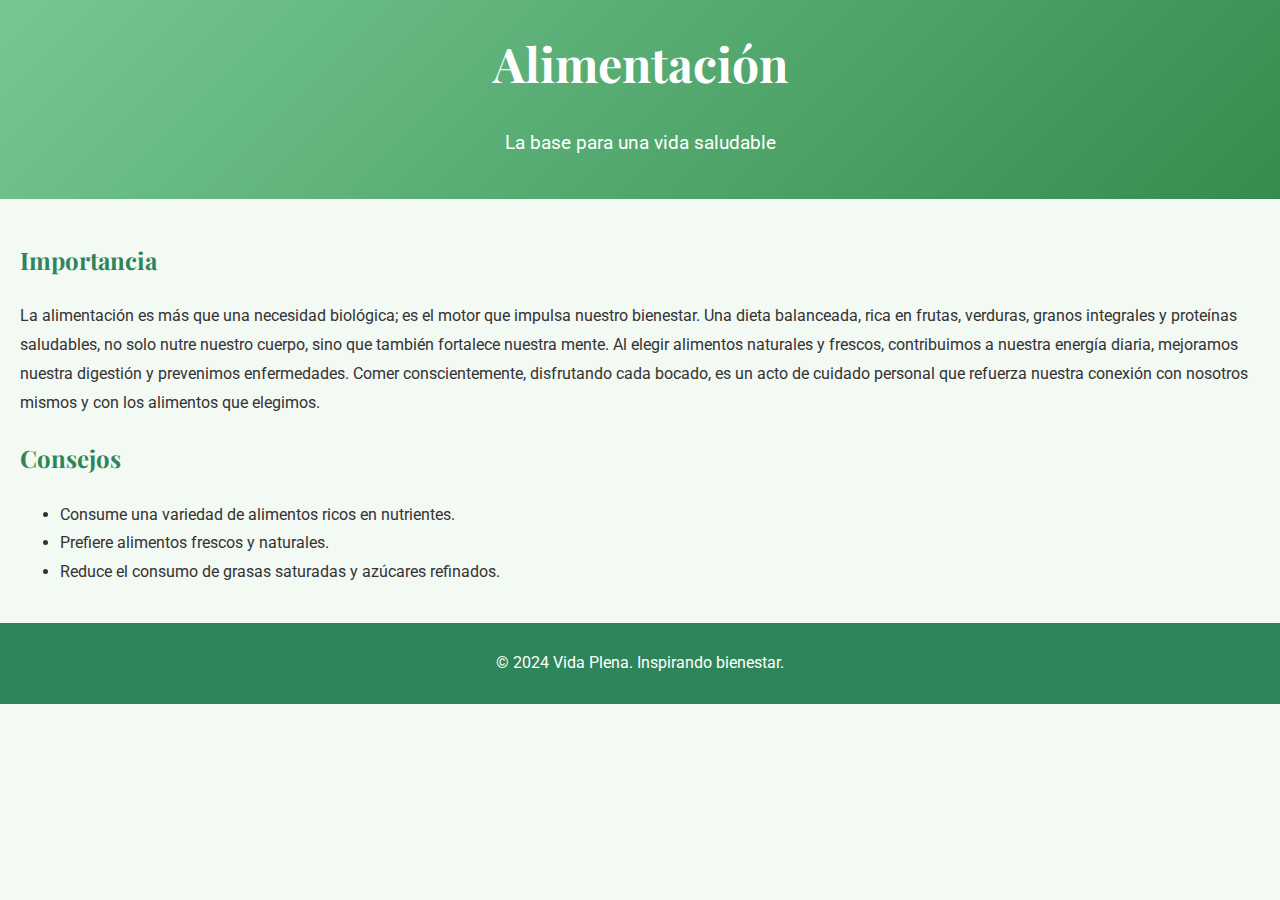
<file: alimentacion.html>
<!DOCTYPE html>
<html lang="es">
<head>
    <meta charset="UTF-8">
    <meta name="viewport" content="width=device-width, initial-scale=1.0">
    <title>Alimentación - Vida Plena</title>
    <link rel="stylesheet" href="styles.css">
</head>
<body>
    <header class="main-header">
        <h1>Alimentación</h1>
        <p>La base para una vida saludable</p>
    </header>
    <main>
        <section>
            <h2>Importancia</h2>
            <p>La alimentación es más que una necesidad biológica; es el motor que impulsa nuestro bienestar. Una dieta balanceada, rica en frutas, verduras, granos integrales y proteínas saludables, no solo nutre nuestro cuerpo, sino que también fortalece nuestra mente. Al elegir alimentos naturales y frescos, contribuimos a nuestra energía diaria, mejoramos nuestra digestión y prevenimos enfermedades. Comer conscientemente, disfrutando cada bocado, es un acto de cuidado personal que refuerza nuestra conexión con nosotros mismos y con los alimentos que elegimos.</p>
        </section>
        <section>
            <h2>Consejos</h2>
            <ul>
                <li>Consume una variedad de alimentos ricos en nutrientes.</li>
                <li>Prefiere alimentos frescos y naturales.</li>
                <li>Reduce el consumo de grasas saturadas y azúcares refinados.</li>
            </ul>
        </section>
    </main>
    <footer>
        <p>&copy; 2024 Vida Plena. Inspirando bienestar.</p>
    </footer>
</body>
</html>
</file>
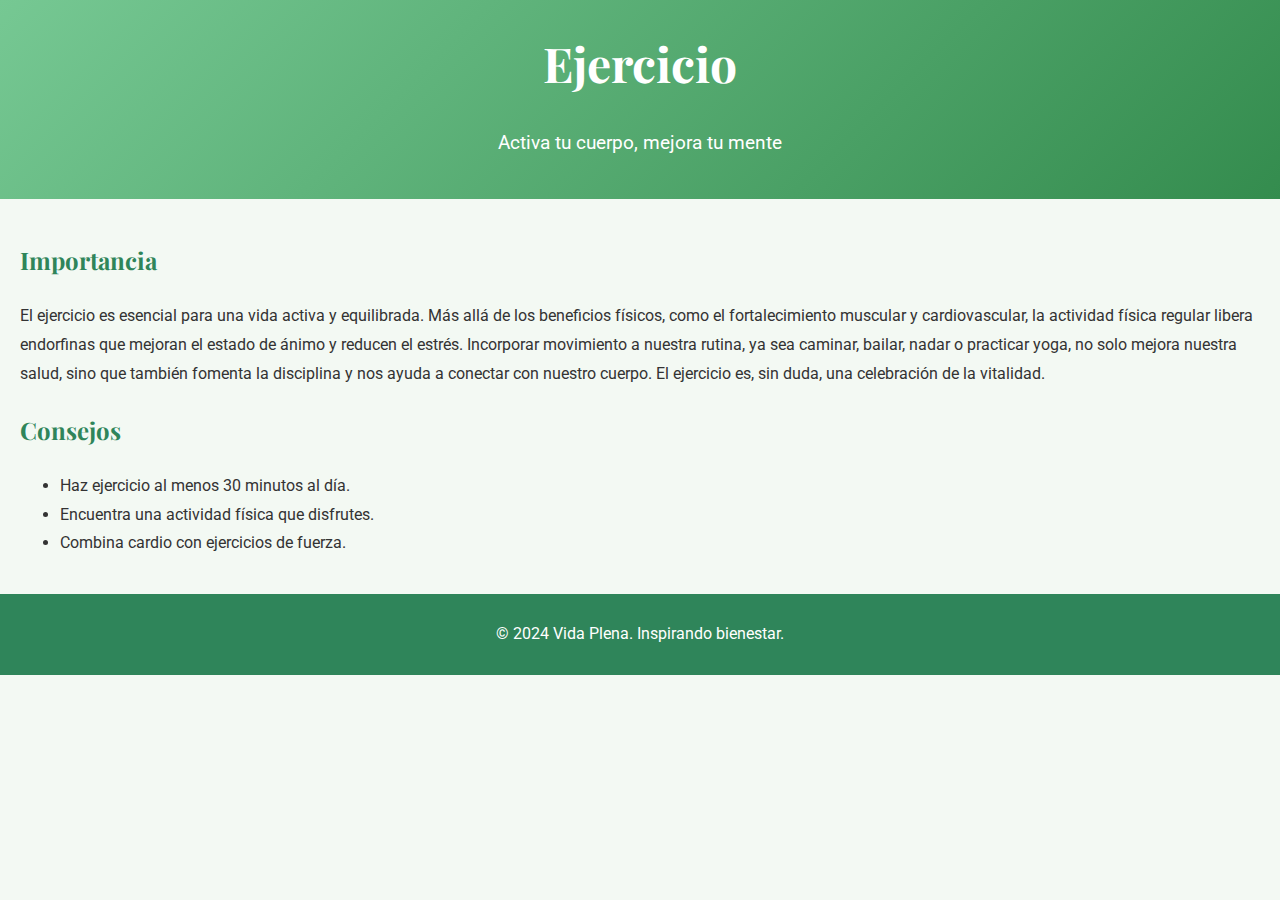
<file: ejercicio.html>
<!DOCTYPE html>
<html lang="es">
<head>
    <meta charset="UTF-8">
    <meta name="viewport" content="width=device-width, initial-scale=1.0">
    <title>Ejercicio - Vida Plena</title>
    <link rel="stylesheet" href="styles.css">
</head>
<body>
    <header class="main-header">
        <h1>Ejercicio</h1>
        <p>Activa tu cuerpo, mejora tu mente</p>
    </header>
    <main>
        <section>
            <h2>Importancia</h2>
            <p>El ejercicio es esencial para una vida activa y equilibrada. Más allá de los beneficios físicos, como el fortalecimiento muscular y cardiovascular, la actividad física regular libera endorfinas que mejoran el estado de ánimo y reducen el estrés. Incorporar movimiento a nuestra rutina, ya sea caminar, bailar, nadar o practicar yoga, no solo mejora nuestra salud, sino que también fomenta la disciplina y nos ayuda a conectar con nuestro cuerpo. El ejercicio es, sin duda, una celebración de la vitalidad.</p>
        </section>
        <section>
            <h2>Consejos</h2>
            <ul>
                <li>Haz ejercicio al menos 30 minutos al día.</li>
                <li>Encuentra una actividad física que disfrutes.</li>
                <li>Combina cardio con ejercicios de fuerza.</li>
            </ul>
        </section>
    </main>
    <footer>
        <p>&copy; 2024 Vida Plena. Inspirando bienestar.</p>
    </footer>
</body>
</html>
</file>
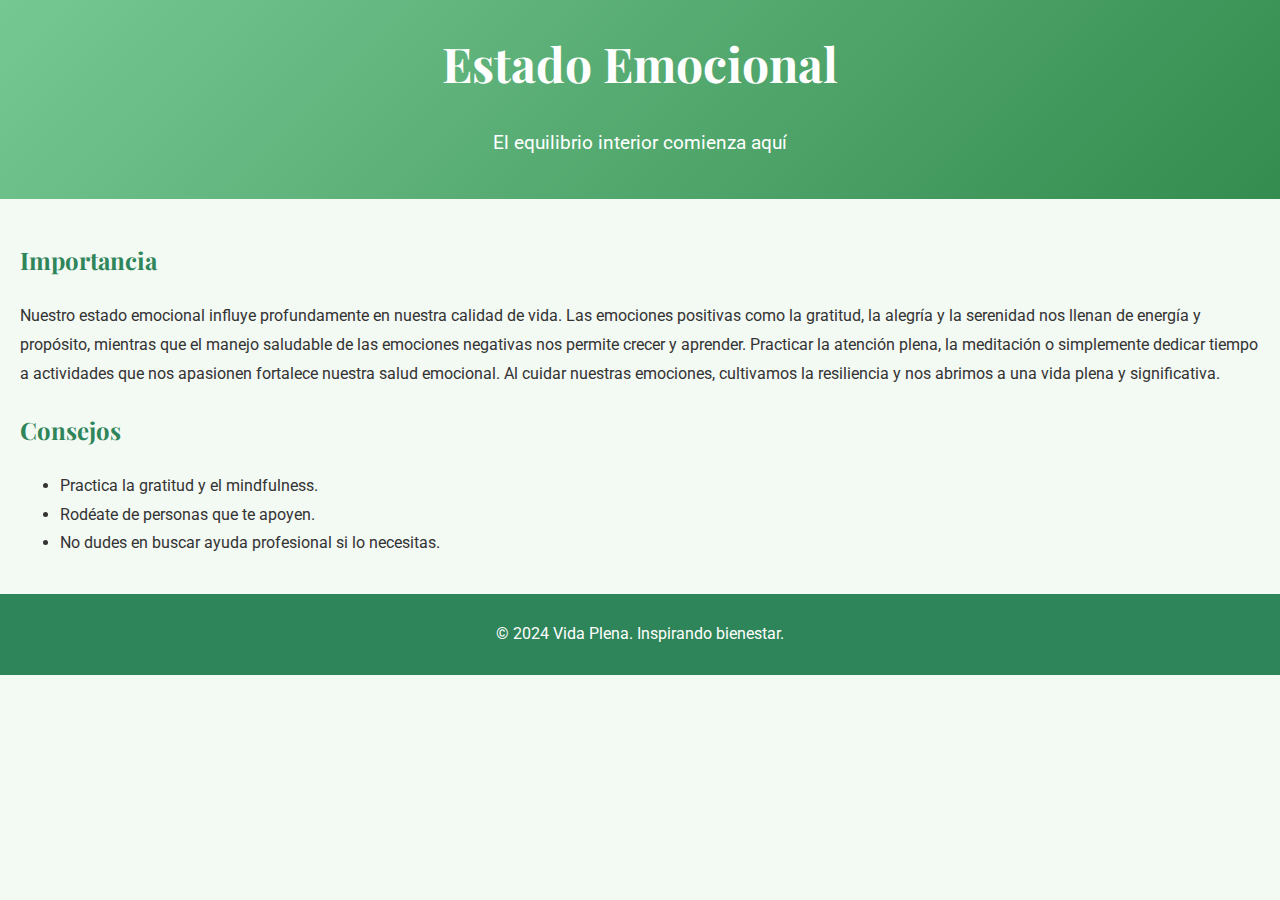
<file: estado-emocional.html>
<!DOCTYPE html>
<html lang="es">
<head>
    <meta charset="UTF-8">
    <meta name="viewport" content="width=device-width, initial-scale=1.0">
    <title>Estado Emocional - Vida Plena</title>
    <link rel="stylesheet" href="styles.css">
</head>
<body>
    <header class="main-header">
        <h1>Estado Emocional</h1>
        <p>El equilibrio interior comienza aquí</p>
    </header>
    <main>
        <section>
            <h2>Importancia</h2>
            <p>Nuestro estado emocional influye profundamente en nuestra calidad de vida. Las emociones positivas como la gratitud, la alegría y la serenidad nos llenan de energía y propósito, mientras que el manejo saludable de las emociones negativas nos permite crecer y aprender. Practicar la atención plena, la meditación o simplemente dedicar tiempo a actividades que nos apasionen fortalece nuestra salud emocional. Al cuidar nuestras emociones, cultivamos la resiliencia y nos abrimos a una vida plena y significativa.</p>
        </section>
        <section>
            <h2>Consejos</h2>
            <ul>
                <li>Practica la gratitud y el mindfulness.</li>
                <li>Rodéate de personas que te apoyen.</li>
                <li>No dudes en buscar ayuda profesional si lo necesitas.</li>
            </ul>
        </section>
    </main>
    <footer>
        <p>&copy; 2024 Vida Plena. Inspirando bienestar.</p>
    </footer>
</body>
</html>
</file>
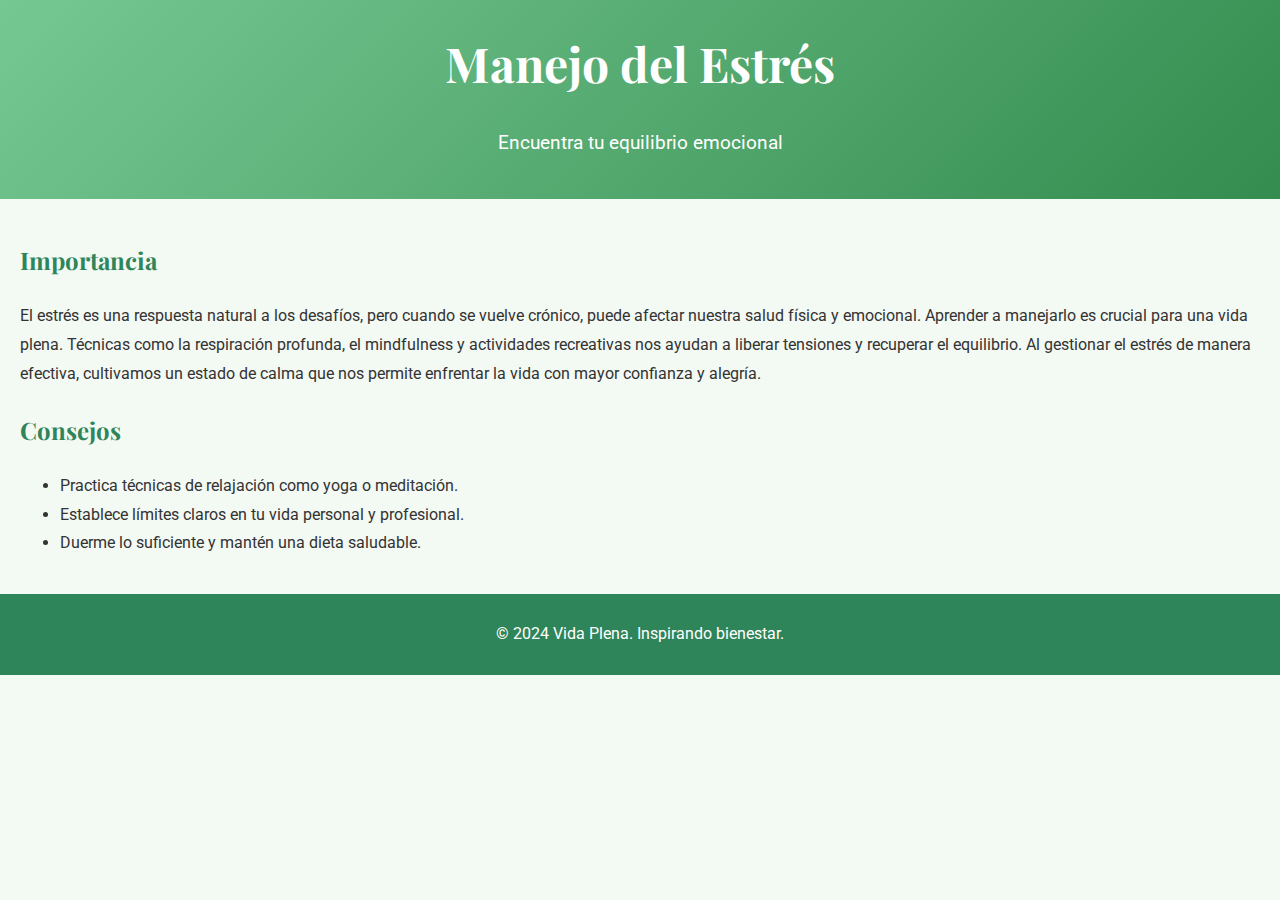
<file: estres.html>
<!DOCTYPE html>
<html lang="es">
<head>
    <meta charset="UTF-8">
    <meta name="viewport" content="width=device-width, initial-scale=1.0">
    <title>Manejo del Estrés - Vida Plena</title>
    <link rel="stylesheet" href="styles.css">
</head>
<body>
    <header class="main-header">
        <h1>Manejo del Estrés</h1>
        <p>Encuentra tu equilibrio emocional</p>
    </header>
    <main>
        <section>
            <h2>Importancia</h2>
            <p>El estrés es una respuesta natural a los desafíos, pero cuando se vuelve crónico, puede afectar nuestra salud física y emocional. Aprender a manejarlo es crucial para una vida plena. Técnicas como la respiración profunda, el mindfulness y actividades recreativas nos ayudan a liberar tensiones y recuperar el equilibrio. Al gestionar el estrés de manera efectiva, cultivamos un estado de calma que nos permite enfrentar la vida con mayor confianza y alegría.</p>
        </section>
        <section>
            <h2>Consejos</h2>
            <ul>
                <li>Practica técnicas de relajación como yoga o meditación.</li>
                <li>Establece límites claros en tu vida personal y profesional.</li>
                <li>Duerme lo suficiente y mantén una dieta saludable.</li>
            </ul>
        </section>
    </main>
    <footer>
        <p>&copy; 2024 Vida Plena. Inspirando bienestar.</p>
    </footer>
</body>
</html>
</file>
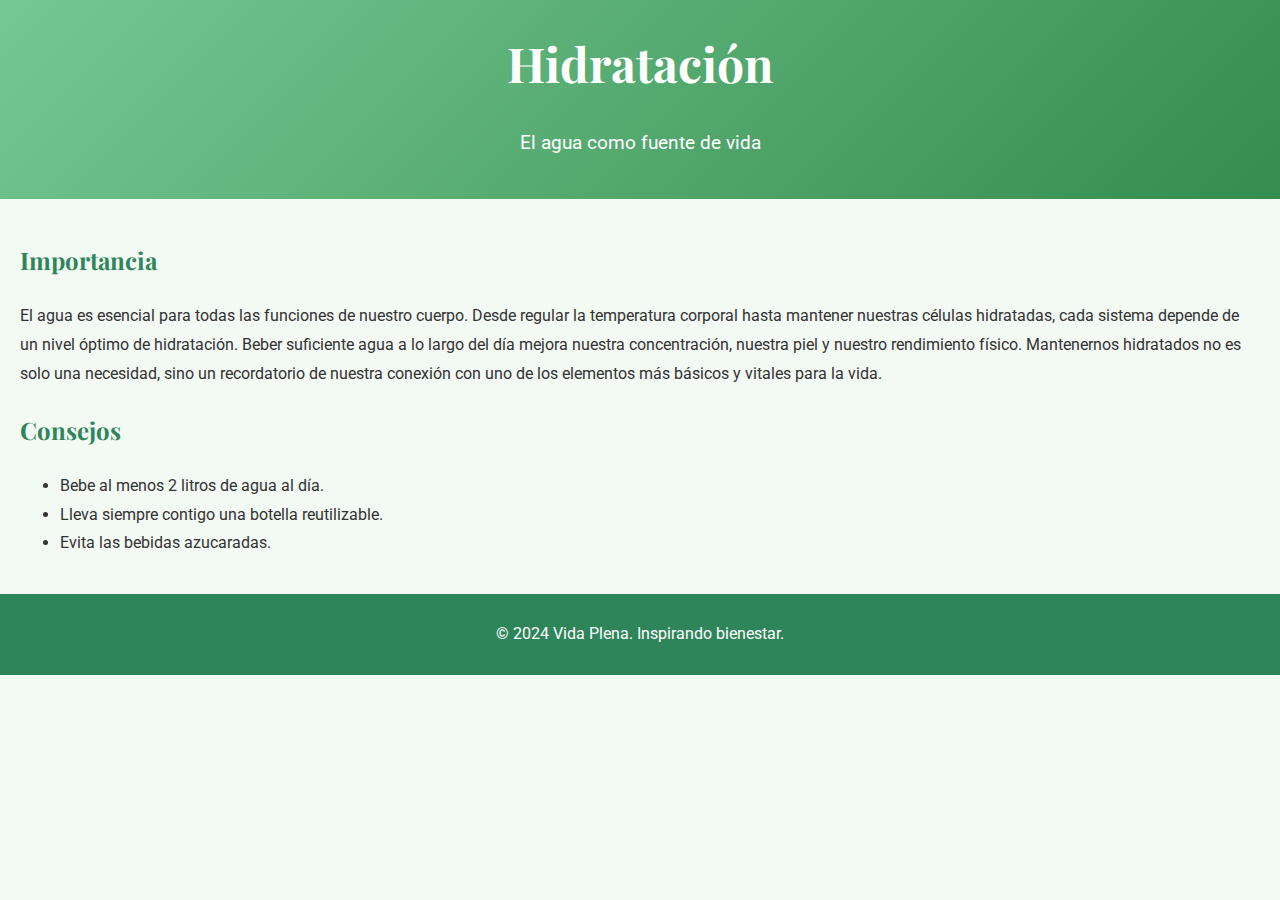
<file: hidratacion.html>
<!DOCTYPE html>
<html lang="es">
<head>
    <meta charset="UTF-8">
    <meta name="viewport" content="width=device-width, initial-scale=1.0">
    <title>Hidratación - Vida Plena</title>
    <link rel="stylesheet" href="styles.css">
</head>
<body>
    <header class="main-header">
        <h1>Hidratación</h1>
        <p>El agua como fuente de vida</p>
    </header>
    <main>
        <section>
            <h2>Importancia</h2>
            <p>El agua es esencial para todas las funciones de nuestro cuerpo. Desde regular la temperatura corporal hasta mantener nuestras células hidratadas, cada sistema depende de un nivel óptimo de hidratación. Beber suficiente agua a lo largo del día mejora nuestra concentración, nuestra piel y nuestro rendimiento físico. Mantenernos hidratados no es solo una necesidad, sino un recordatorio de nuestra conexión con uno de los elementos más básicos y vitales para la vida.</p>
        </section>
        <section>
            <h2>Consejos</h2>
            <ul>
                <li>Bebe al menos 2 litros de agua al día.</li>
                <li>Lleva siempre contigo una botella reutilizable.</li>
                <li>Evita las bebidas azucaradas.</li>
            </ul>
        </section>
    </main>
    <footer>
        <p>&copy; 2024 Vida Plena. Inspirando bienestar.</p>
    </footer>
</body>
</html>
</file>
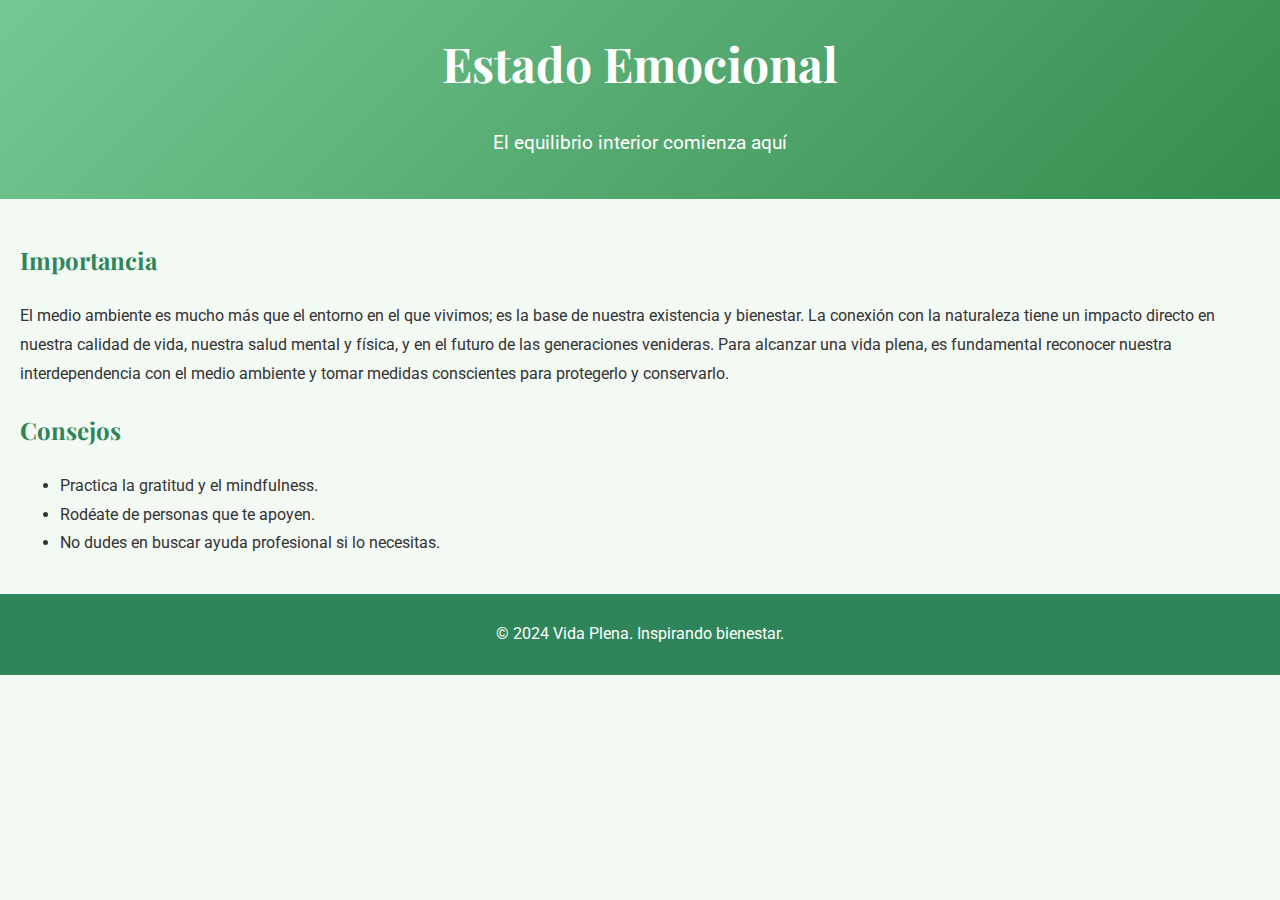
<file: medioambiente.html>
<!DOCTYPE html>
<html lang="es">
<head>
    <meta charset="UTF-8">
    <meta name="viewport" content="width=device-width, initial-scale=1.0">
    <title>Estado Emocional - Vida Plena</title>
    <link rel="stylesheet" href="styles.css">
</head>
<body>
    <header class="main-header">
        <h1>Estado Emocional</h1>
        <p>El equilibrio interior comienza aquí</p>
    </header>
    <main>
        <section>
            <h2>Importancia</h2>
            <p>El medio ambiente es mucho más que el entorno en el que vivimos; es la base de nuestra existencia y bienestar. La conexión con la naturaleza tiene un impacto directo en nuestra calidad de vida, nuestra salud mental y física, y en el futuro de las generaciones venideras. Para alcanzar una vida plena, es fundamental reconocer nuestra interdependencia con el medio ambiente y tomar medidas conscientes para protegerlo y conservarlo.</p>
        </section>
        <section>
            <h2>Consejos</h2>
            <ul>
                <li>Practica la gratitud y el mindfulness.</li>
                <li>Rodéate de personas que te apoyen.</li>
                <li>No dudes en buscar ayuda profesional si lo necesitas.</li>
            </ul>
        </section>
    </main>
    <footer>
        <p>&copy; 2024 Vida Plena. Inspirando bienestar.</p>
    </footer>
</body>
</html>
</file>
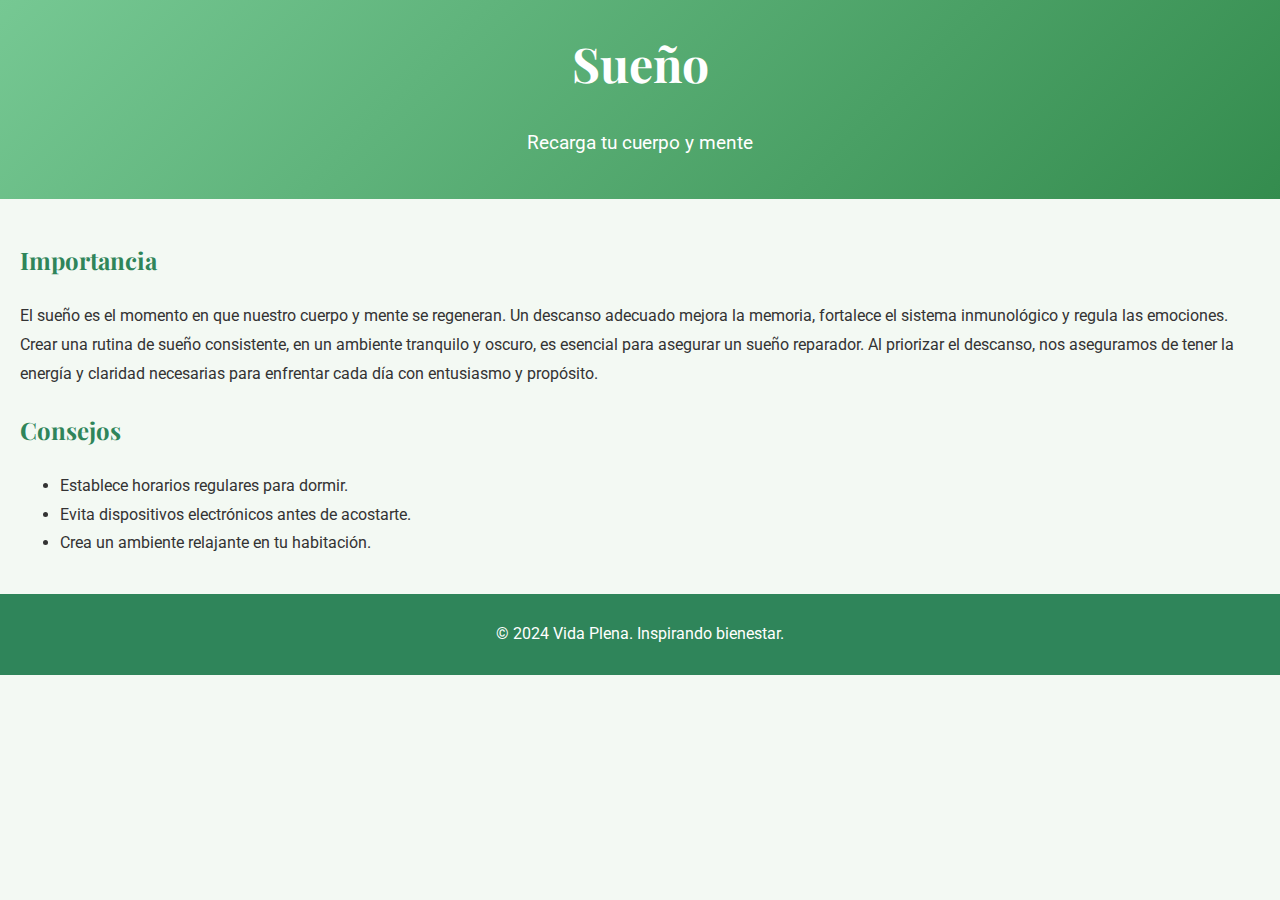
<file: sueno.html>
<!DOCTYPE html>
<html lang="es">
<head>
    <meta charset="UTF-8">
    <meta name="viewport" content="width=device-width, initial-scale=1.0">
    <title>Sueño - Vida Plena</title>
    <link rel="stylesheet" href="styles.css">
</head>
<body>
    <header class="main-header">
        <h1>Sueño</h1>
        <p>Recarga tu cuerpo y mente</p>
    </header>
    <main>
        <section>
            <h2>Importancia</h2>
            <p>El sueño es el momento en que nuestro cuerpo y mente se regeneran. Un descanso adecuado mejora la memoria, fortalece el sistema inmunológico y regula las emociones. Crear una rutina de sueño consistente, en un ambiente tranquilo y oscuro, es esencial para asegurar un sueño reparador. Al priorizar el descanso, nos aseguramos de tener la energía y claridad necesarias para enfrentar cada día con entusiasmo y propósito.</p>
        </section>
        <section>
            <h2>Consejos</h2>
            <ul>
                <li>Establece horarios regulares para dormir.</li>
                <li>Evita dispositivos electrónicos antes de acostarte.</li>
                <li>Crea un ambiente relajante en tu habitación.</li>
            </ul>
        </section>
    </main>
    <footer>
        <p>&copy; 2024 Vida Plena. Inspirando bienestar.</p>
    </footer>
</body>
</html>
</file>
<file: styles.css>
/* Fuentes */
@import url('https://fonts.googleapis.com/css2?family=Playfair+Display:wght@700&family=Roboto:wght@400&display=swap');

/* General */
body {
    font-family: 'Roboto', sans-serif;
    line-height: 1.8;
    margin: 0;
    padding: 0;
    background-color: #f3f9f3;
    color: #333;
}

/* Encabezado principal */
.main-header {
    text-align: center;
    padding: 20px;
    background: linear-gradient(135deg, #76c893, #348c4e);
    color: white;
}

.main-header h1 {
    font-family: 'Playfair Display', serif;
    font-size: 3em;
    margin: 0;
}

.main-header p {
    font-size: 1.2em;
}

/* Secciones */
main {
    padding: 20px;
}

h2 {
    font-family: 'Playfair Display', serif;
    color: #2f855a;
}

.intro, .benefits, .factors {
    margin-bottom: 30px;
    background: #e8f5e9;
    padding: 20px;
    border-radius: 10px;
}

/* Lista */
.benefits ul {
    padding: 0;
    list-style-type: square;
    margin: 10px 0;
}

.benefits li {
    margin: 10px 0;
    line-height: 1.6;
}

/* Factores */
.factor-grid {
    display: flex;
    flex-wrap: wrap;
    gap: 20px;
    justify-content: center;
}

.factor {
    text-decoration: none;
    padding: 15px 20px;
    color: white;
    background: #56ab2f;
    border-radius: 5px;
    text-align: center;
    font-size: 1.2em;
    transition: background 0.3s ease;
}

.factor:hover {
    background: #2f855a;
}

/* Footer */
footer {
    text-align: center;
    padding: 10px 0;
    background-color: #2f855a;
    color: white;
}
.aspect {
    display: flex;
    align-items: center;
    justify-content: space-between;
    gap: 20px;
}

.info {
    flex: 2; /* Ocupa más espacio para el texto */
}

.image {
    flex: 1; /* La imagen ocupa menos espacio */
    text-align: center;
}

.image img {
    max-width: 100%; /* La imagen se adapta al contenedor */
    height: auto;
    border-radius: 10px;
}
</file>
